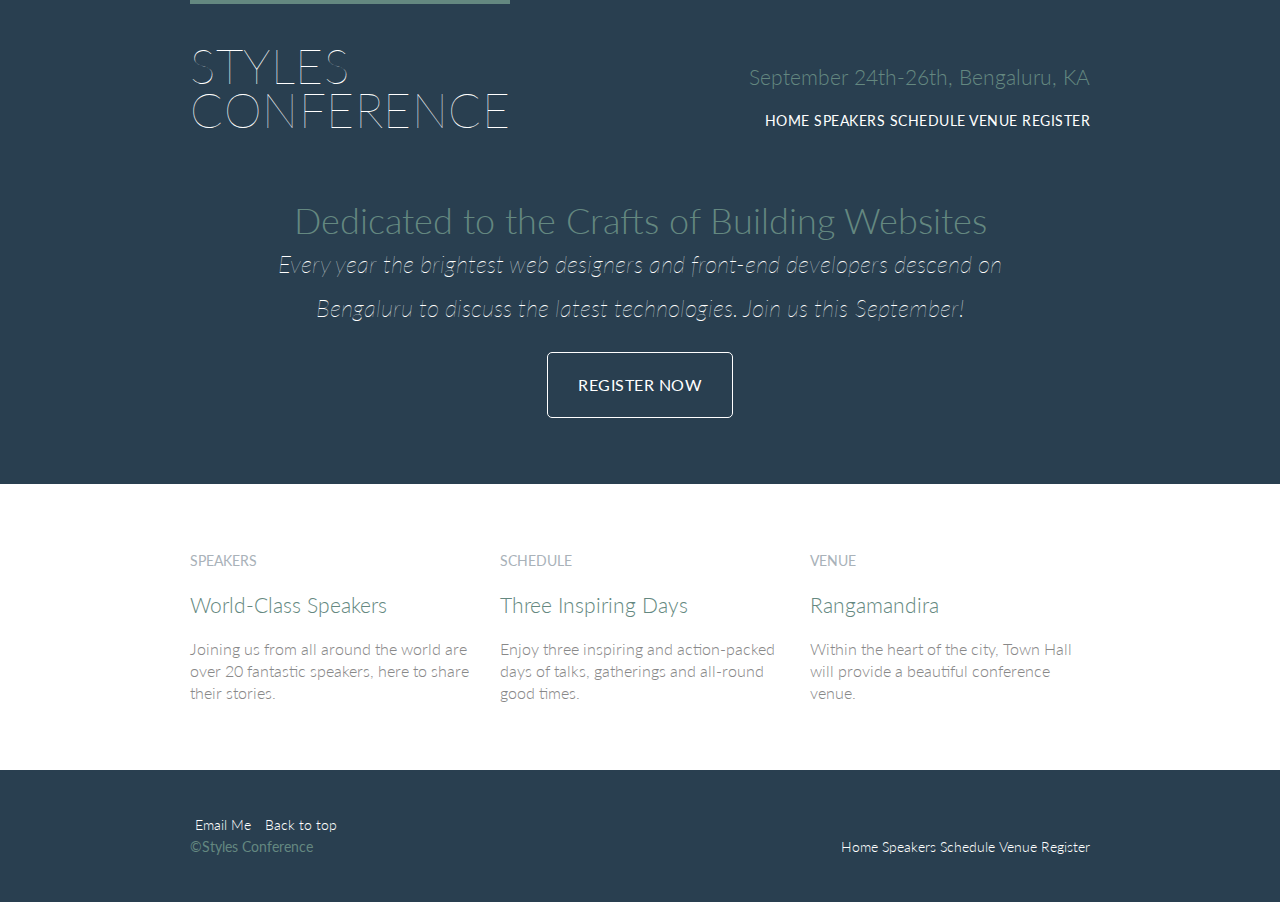
<file: index.html>
<!DOCTYPE html>
<html lang="en">
    <head>
        <meta charset="UTF-8">
        <title>Styles Conference</title>
        <link rel="stylesheet" href="assets/stylesheets/main.css">
        <link href="https://fonts.googleapis.com/css2?family=Lato:wght@100;300;400&display=swap" rel="stylesheet">
    </head>
    <body  id="top">
        <header class="primary-header container group">
            <h1 class="logo">
                <a href="index.html">Styles<br>Conference</a>
            </h1>
            <h3 class="tagline"> September 24th-26th, Bengaluru, KA </h3>
            <nav class="nav primary-nav">
                <a  href="index.html">Home</a>
                <a  href="speakers.html">Speakers</a>
                <a  href="schedule.html">Schedule</a>
                <a  href="venue.html">Venue</a>
                <a  href="register.html">Register</a>
            </nav>
        </header>
        <section class="hero container">
            <h2>Dedicated to the Crafts of Building Websites</h2>
            <p><em>Every year the brightest web designers and front-end developers descend on Bengaluru to discuss
            the latest technologies. Join us this</em> <b><i>September!</b></i></p>
            <a class="btn btn-alt" href="register.html">Register Now</a>
        </section>
        <section class="row">
        <div class="grid" ><!--Speakers
         --><section class="teaser col-1-3">
                <a  href="speakers.html">
                <h5>Speakers</h5>
                <h3>World-Class Speakers</h3>
                </a>
                <p>Joining us from all around the world are over 20 fantastic speakers, here to share their stories.</p>
            </section><section class="teaser col-1-3">
                <a  href="schedule.html">
                <h5>Schedule</h5>
                <h3>Three Inspiring Days</h3>
                </a>
                <p>Enjoy three inspiring and action-packed days of talks, gatherings and all-round good times.</p>
            </section><section class="teaser col-1-3">
                <a  href="venue.html">
                <h5>Venue</h5>
                <h3>Rangamandira</h3>
                </a>
                <p>Within the heart of the city, Town Hall will provide a beautiful conference venue.</p>   
            </section>          
        </div>
    </section>
       
        <footer class="primary-footer container group"> 
            <div class="mailme">
                <a  href="mailto:test123@test.com?subject=Reaching%20Out&body=How%20are%20you%20?">Email Me</a>
                <a  href="#top">Back to top</a>
            </div>
            <small>&copy;Styles Conference</small>
            <nav class="nav">
                <a href="index.html">Home</a>
                <a href="speakers.html" target="_blank">Speakers</a>
                <a href="schedule.html" target="_blank">Schedule</a>
                <a href="venue.html"  target="_blank">Venue</a>
                <a href="register.html" target="_blank">Register</a>
            </nav>
        </footer>
    </body>
</html>
</file>
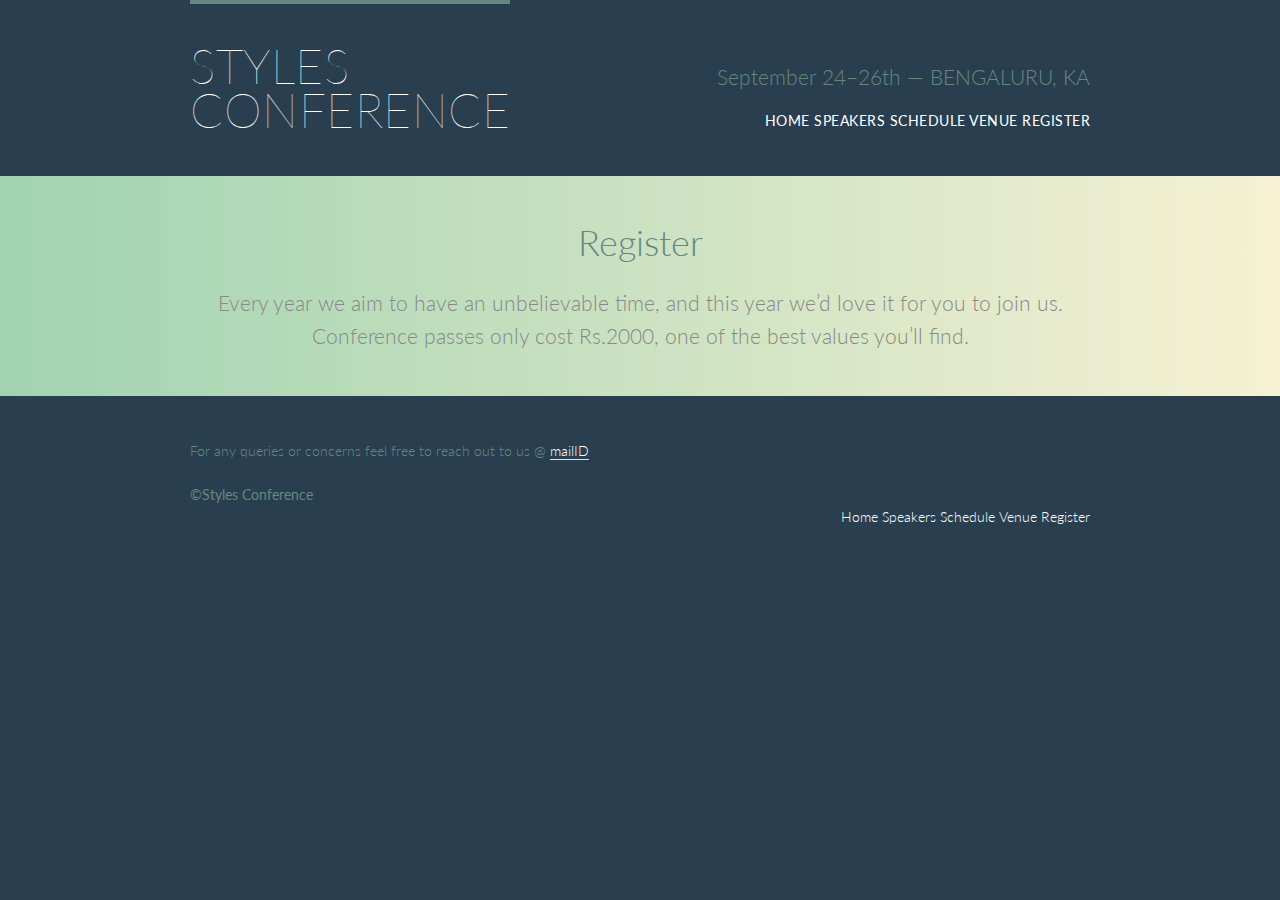
<file: register.html>
<!DOCTYPE html>
<html lang="en">
    <head>
        <meta charset="UTF-8">
        <title>Styles Conference - Registration</title>
        <link rel="stylesheet" href="assets/stylesheets/main.css">
        <link href="https://fonts.googleapis.com/css2?family=Lato:wght@100;300;400&display=swap" rel="stylesheet">
    </head>
    <body>
        <header class="primary-header container group">
            <h1 class="logo">
                <a href="index.html">Styles<br>Conference</a>
            </h1>
            <h3 class="tagline">September 24&ndash;26th &mdash; BENGALURU, KA</h3>
            <nav class="nav primary-nav">
                <a href="index.html">Home</a>
                <a href="speakers.html">Speakers</a>
                <a href="schedule.html">Schedule</a>
                <a href="venue.html">Venue</a>
                <a href="register.html">Register</a>
            </nav> 
        </header>
            <section class="row-alt">
            <div class="lead container">
            <h1>Register</h1>
            <p>Every year we aim to have an unbelievable time, and this year we’d love it for you to join us. Conference passes only cost Rs.2000, one of the best values you’ll find.</p>
            <!-- <p><i>Name</i> <input type="text" name="username"></p>
            <p><i>Age</i> <input type="number" name="age"></p>
            <p><i>Sex:</i> <input type="radio" name="gender" value="M">Male 
            <input type="radio" name="gender" value="F">Female</p>
            <p><i>Date of attending the conference</i> <input type="date" name="attendance"></p>
            <p><i>Reporting time</i> <input type="time" name="time-arrival"></p>
            <p><i>Email address</i> <input type="email" name="mail-address"></p>
            <p><i>Contact number</i> <input type="tel" name="telephone number"></p>
            <textarea name="comment">Add your comments here</textarea> <br>
            <input type="submit" name="submit" value="Send">         -->
            </div>
        </section>
        <footer class="primary-footer container group"> 
            <p>For any queries or concerns feel free to reach out to us @
                <a href="mailto:test123@test.com?subject=Reaching%20Out&body=How%20are%20you%20?">mailID</a>
            </p>
            <small>&copy;Styles Conference</small><br>
            <nav class="nav">
                <a href="index.html">Home</a>
                <a href="speakers.html" target="_blank">Speakers</a>
                <a href="schedule.html" target="_blank">Schedule</a>
                <a href="venue.html"  target="_blank">Venue</a>
                <a href="register.html" target="_blank">Register</a>
            </nav>
        </footer>
    </body>
</html>
</file>
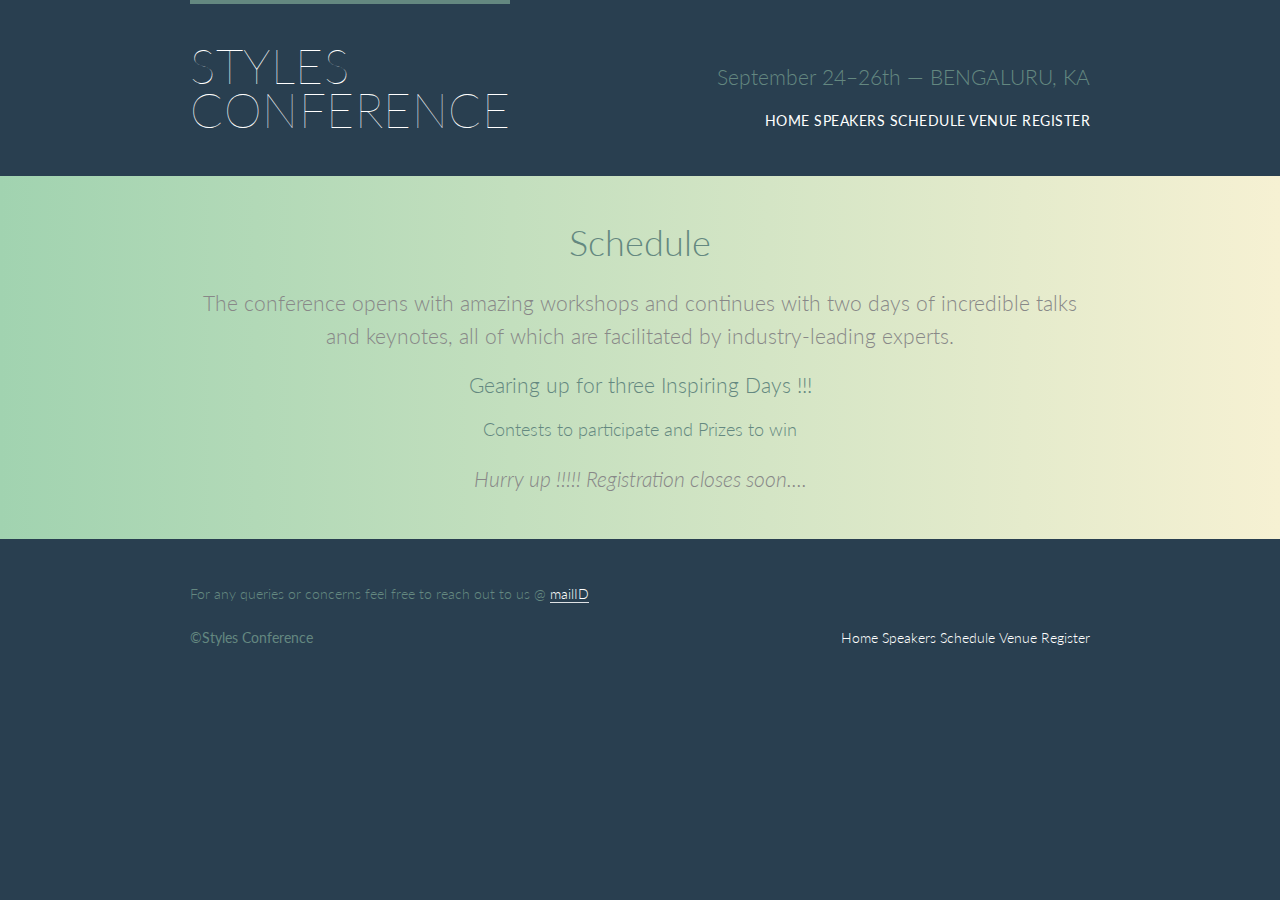
<file: schedule.html>
<!DOCTYPE html>
<html mang="en">
    <head>
        <meta charset="UTF=8">
        <title>Styles Conference - Schedule</title>
        <link rel="stylesheet" href="assets/stylesheets/main.css">
        <link href="https://fonts.googleapis.com/css2?family=Lato:wght@100;300;400&display=swap" rel="stylesheet">
    </head>
    <body>
        <header class="primary-header container group">
            <h1 class="logo">
                <a href="index.html">Styles<br>Conference</a>
            </h1>
            <h3 class="tagline">September 24&ndash;26th &mdash; BENGALURU, KA</h3>
            <nav class="nav primary-nav">
                <a href="index.html">Home</a>
                <a href="speakers.html">Speakers</a>
                <a href="schedule.html">Schedule</a>
                <a href="venue.html">Venue</a>
                <a href="register.html">Register</a>
            </nav> 
        </header>
            <section class="row-alt">
            <div class="lead container">
            <h1>Schedule</h1>
            <p>The conference opens with amazing workshops and continues with two days of incredible talks and keynotes, all of which are facilitated by industry-leading experts.</p>
            <h3>Gearing up for three Inspiring Days !!!</h3>
            <h4>Contests to participate and Prizes to win</h4>
            <p><b><i>Hurry up !!!!! Registration closes soon....</i></b></p></div></section>     
        <footer class="primary-footer container group"> 
            <p>For any queries or concerns feel free to reach out to us @
                <a href="mailto:test123@test.com?subject=Reaching%20Out&body=How%20are%20you%20?">mailID</a> 
            </p> 
            <small>&copy;Styles Conference</small>
            <nav class="nav">
                <a href="index.html">Home</a>
                <a href="speakers.html" target="_blank">Speakers</a>
                <a href="schedule.html" target="_blank">Schedule</a>
                <a href="venue.html"  target="_blank">Venue</a>
                <a href="register.html" target="_blank">Register</a>
            </nav>
        </footer>
    </body>
</html>
</file>
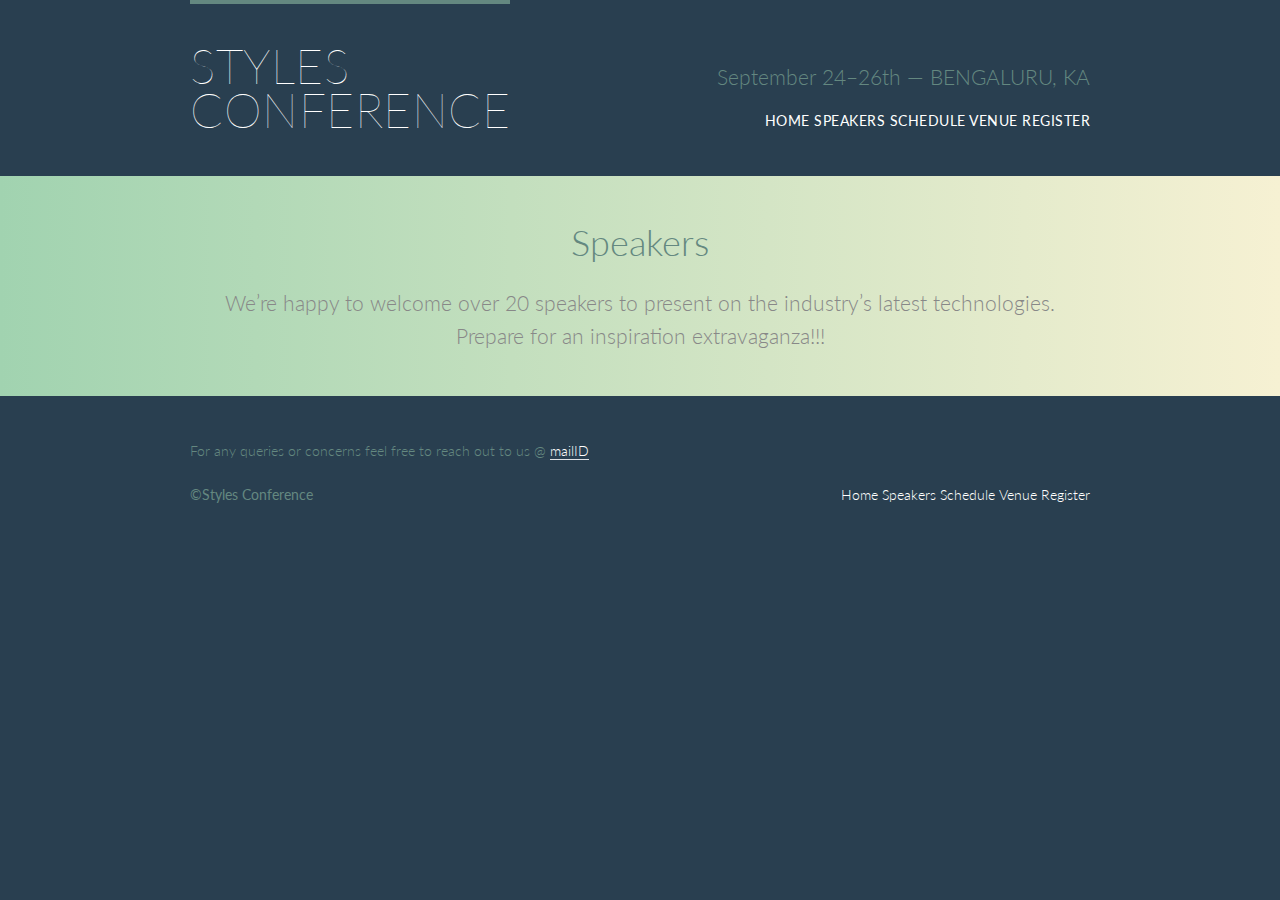
<file: speakers.html>
<!DOCTYPE html>
<html lan="en">
    <head>
        <meta charset="UTF-8">
        <title>Styles Conference - Speakers</title>
        <link rel="stylesheet" href="assets/stylesheets/main.css">
        <link href="https://fonts.googleapis.com/css2?family=Lato:wght@100;300;400&display=swap" rel="stylesheet">
    </head>
    <body>
        <header class="primary-header container group">
            <h1 class="logo">
                <a href="index.html">Styles<br>Conference</a>
            </h1>
            <h3 class="tagline">September 24&ndash;26th &mdash; BENGALURU, KA</h3>
            <nav class="nav primary-nav">
                <a href="index.html">Home</a>
                <a href="speakers.html">Speakers</a>
                <a href="schedule.html">Schedule</a>
                <a href="venue.html">Venue</a>
                <a href="register.html">Register</a>
            </nav> 
        </header>
            <!-- <img src="../Saved Pictures/IMG1.jpg" width=200px alt="Shubha Display Picture"> -->
            <section class="row-alt">
            <div class="lead container">
            <h1>Speakers</h1>
            <p>We’re happy to welcome over 20 speakers to present on the industry’s latest technologies. Prepare for an inspiration extravaganza!!!</p>
        </div>   
        </section>
        <footer class="primary-footer container group"> 
            <p>For any queries or concerns feel free to reach out to us @
                <a href="mailto:test123@test.com?subject=Reaching%20Out&body=How%20are%20you%20?">mailID</a> 
            </p>  
            <small>&copy;Styles Conference</small>
            <nav class="nav">
                <a href="index.html">Home</a>
                <a href="speakers.html" target="_blank">Speakers</a>
                <a href="schedule.html" target="_blank">Schedule</a>
                <a href="venue.html"  target="_blank">Venue</a>
                <a href="register.html" target="_blank">Register</a>
            </nav>
        </footer>
    </body>
</html>
</file>
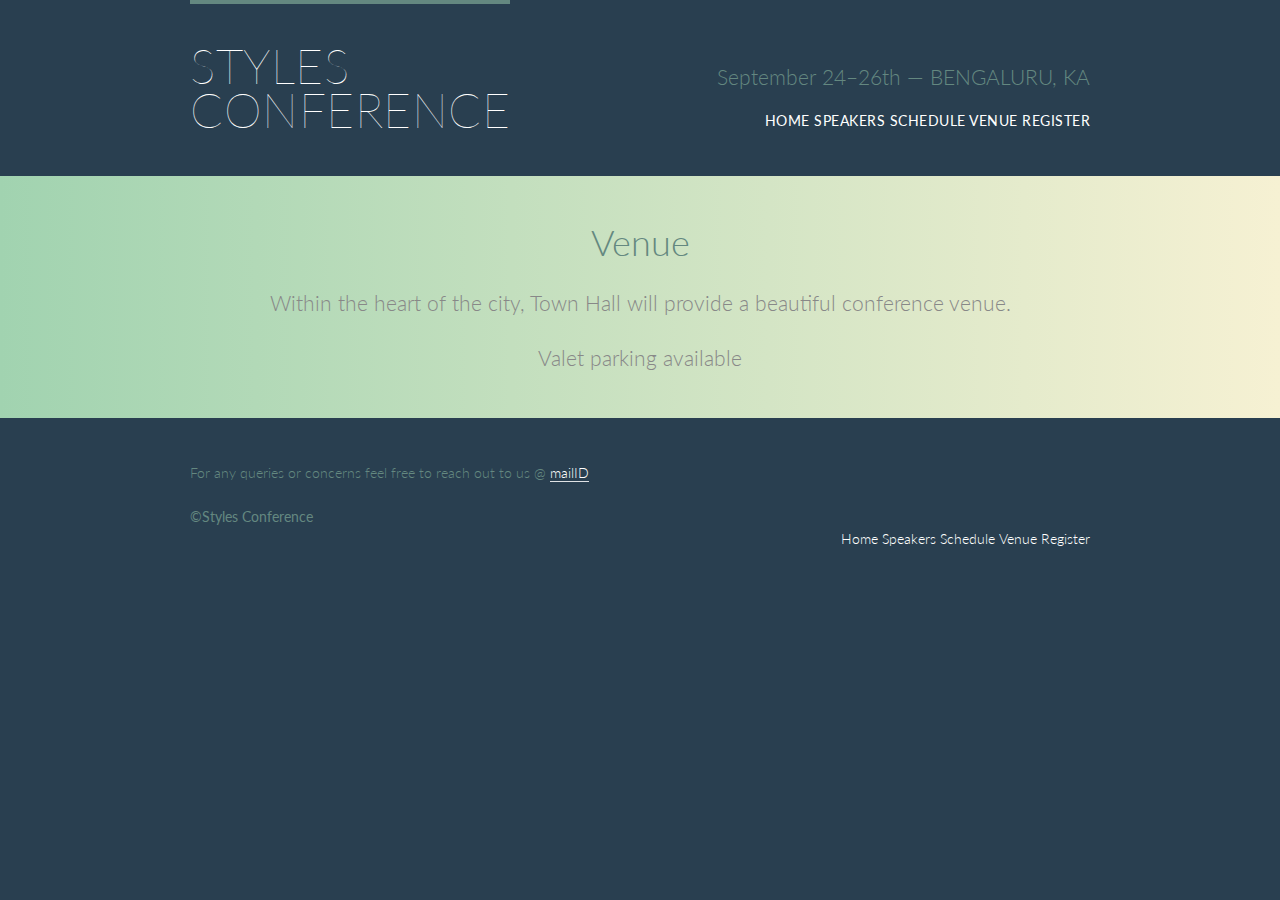
<file: venue.html>
<!DOCTYPE html>
<html lang="en">
    <head>
        <meta charset="UTF-8">
        <title>Styles Conference - Venue</title>
        <link rel="stylesheet" href="assets/stylesheets/main.css">
        <link href="https://fonts.googleapis.com/css2?family=Lato:wght@100;300;400&display=swap" rel="stylesheet">
    </head>
    <body>
        <header class="primary-header container group">
            <h1 class="logo">
                <a href="index.html">Styles<br>Conference</a>
            </h1>
            <h3 class="tagline">September 24&ndash;26th &mdash; BENGALURU, KA</h3>
            <nav class="nav primary-nav">
                <a href="index.html">Home</a>
                <a href="speakers.html">Speakers</a>
                <a href="schedule.html">Schedule</a>
                <a href="venue.html">Venue</a>
                <a href="register.html">Register</a>
            </nav> 
        </header>
            <section class="row-alt">
            <div class="lead container">
            <h1>Venue</h1>
            <p>Within the heart of the city, Town Hall will provide a beautiful conference venue.</p>
            <p>Valet parking available</p></div></section>       
        <footer class="primary-footer container group"> 
            <p>For any queries or concerns feel free to reach out to us @
                <a  href="mailto:test123@test.com?subject=Reaching%20Out&body=How%20are%20you%20?">mailID</a>
            </p> 
            <small>&copy;Styles Conference</small><br>
            <nav class="nav">
                <a href="index.html">Home</a>
                <a href="speakers.html" target="_blank">Speakers</a>
                <a href="schedule.html" target="_blank">Schedule</a>
                <a href="venue.html"  target="_blank">Venue</a>
                <a href="register.html" target="_blank">Register</a>
            </nav>
        </footer>
    </body>
</html>
</file>
<file: assets/stylesheets/main.css>
/* http://meyerweb.com/eric/tools/css/reset/ 
   v2.0 | 20110126
   License: none (public domain)
*/

html, body, div, span, applet, object, iframe,
h1, h2, h3, h4, h5, h6, p, blockquote, pre,
a, abbr, acronym, address, big, cite, code,
del, dfn, em, img, ins, kbd, q, s, samp,
small, strike, strong, sub, sup, tt, var,
b, u, i, center,
dl, dt, dd, ol, ul, li,
fieldset, form, label, legend,
table, caption, tbody, tfoot, thead, tr, th, td,
article, aside, canvas, details, embed, 
figure, figcaption, footer, header, hgroup, 
menu, nav, output, ruby, section, summary,
time, mark, audio, video {
	margin: 0;
	padding: 0;
	border: 0;
	font-size: 100%;
	font: inherit;
	vertical-align: baseline;
}
/* HTML5 display-role reset for older browsers */
article, aside, details, figcaption, figure, 
footer, header, hgroup, menu, nav, section {
	display: block;
}
body {
	line-height: 1;
}
ol, ul {
	list-style: none;
}
blockquote, q {
	quotes: none;
}
blockquote:before, blockquote:after,
q:before, q:after {
	content: '';
	content: none;
}
table {
	border-collapse: collapse;
	border-spacing: 0;
}
/*
  ========================================
  Custom styles
  ========================================
*/
body {
  background: #293f50;
  color: #888;
  font: 300 16px/22px "Lato", "Open Sans", "Helvetica Neue", Helvetica, Arial, sans-serif;
}
h1, h2, h3, h4 {
  color: #648880;
}
h1 {
  font-size: 36px;
  line-height: 44px;
  /* font-family: 'Big Shoulders Stencil Display', cursive; */
}
h2 {
  font-size: 24px;
  line-height: 44px;
}
h3 {
  font-size: 21px;
}
h4 {
  font-size: 18px;
}
h5 {
  color: #a9b2b9;
  font-size: 14px;
  font-weight: 400;
}
strong {
  font-weight: 400;
}
cite, em, b {
  font-style: italic;
}
/*
  ========================================
  Links
  ========================================
*/
a:hover {
  color: #a9b2b9;
}
a {
  color: #648880;
}
.tagline {
  margin: 66px 0 22px 0;
  text-align: right;
}
.primary-nav {
  font-size: 14px;
  font-weight: 400;
  letter-spacing: .5px;
  text-transform: uppercase;
}

.teaser a:hover h3 {
  color: #a9b2b9;
}
a {
  color: #648880;
  text-decoration: none;
}
a:hover {
  color: #a9b2b9;
}
p a {
  border-bottom: 1px solid #dfe2e5;
}
h5 {
  color: #a9b2b9;
  font-size: 14px;
  font-weight: 400;
  text-transform: uppercase;
}
.primary-header a,
.primary-footer a {
  color: #fff;
}
.primary-header a:hover,
.primary-footer a:hover {
  color: #648880;
}
/*
  ========================================
  Navigation
  ========================================
*/

.nav {
  text-align: right;
}
/*
  ========================================
  Grid
  ========================================
*/
*,
*:before,
*:after {
  -webkit-box-sizing: border-box;
     -moz-box-sizing: border-box;
          box-sizing: border-box;
}
.container,
.grid {
  margin: 0 auto;
  width: 960px;
}
.container {
  padding-left: 30px;
  padding-right: 30px;
}
.col-1-3,
.col-2-3 {
  display: inline-block;
  vertical-align: top;
}
.grid,
.col-1-3,
.col-2-3 {
  padding-left: 15px;
  padding-right: 15px;
}
.col-1-3 {
  width: 33.33%;
}
.col-2-3 {
  width: 66.66%;
}
  /*
  ========================================
 Clear fix
  ========================================
*/
.group:before,
.group:after{
  content:"";
  display: table;
}
.group:after{
  clear:both
}
.group{
  clear:both;
  *zoom: 1;
}
/*
  ========================================
  Rows
  ========================================
*/
.row,
.row_alt{
  min-width: 960px;
}
.row {
  background: #fff;
  padding: 66px 0 44px 0;
}
.row-alt {
  background: #cbe2c1;
  background: -webkit-linear-gradient(to right, #a1d3b0, #f6f1d3);
  background: -moz-linear-gradient(to right, #a1d3b0, #f6f1d3);
  background: linear-gradient(to right, #a1d3b0, #f6f1d3);
  padding: 44px 0 22px 0;
}
/*
  ========================================
  Typography
  ========================================
*/
h1, h3, h4, h5, p {
	margin-bottom: 22px;
  }
  /*
  ========================================
  Leads
  ========================================
*/

.lead {
  text-align: center;
}
.lead p {
  font-size: 21px;
  line-height: 33px;
}
  /*
  ========================================
  Buttons
  ========================================
*/
  .btn {
    border-radius: 5px;
    color: #fff;
    cursor: pointer;
    display: inline-block;
    font-weight: 400;
    letter-spacing: .5px;
    margin: 0;
    text-transform: uppercase;
  }
  .btn-alt {
    border: 1px solid #fff;
    padding: 10px 30px;
  }
  .btn-alt:hover {
    background: #fff;
    color: #648880;
  }
/*
  ========================================
  Primary header
  ========================================
*/
.logo {
  border-top: 4px solid #648880;
  float: left;
  font-size: 48px;
  font-weight: 100;
  letter-spacing: .5px;
  line-height: 44px;
  padding: 40px 0 22px 0;
  text-transform: uppercase;
}
/*
  ========================================
  Primary footer
  ========================================
*/
.primary-footer {
  color: #648880;
  font-size: 14px;
  padding-bottom: 44px;
  padding-top: 44px;
}
.primary-footer small {
  float: left;
  font-weight: 400;
}
  /*
  ========================================
  Home
  ========================================
*/
.hero {
    color:#ffffff;
    line-height: 44px;
    padding: 22px 80px 66px 80px;
    text-align: center;
  }
.hero h2 {
    font-size: 36px;
  }
.hero p {
    font-size: 24px;
    font-weight:100;
 }
 .mailme a{
   padding:10px 5px;
   margin-bottom:2px;
 }
</file>
